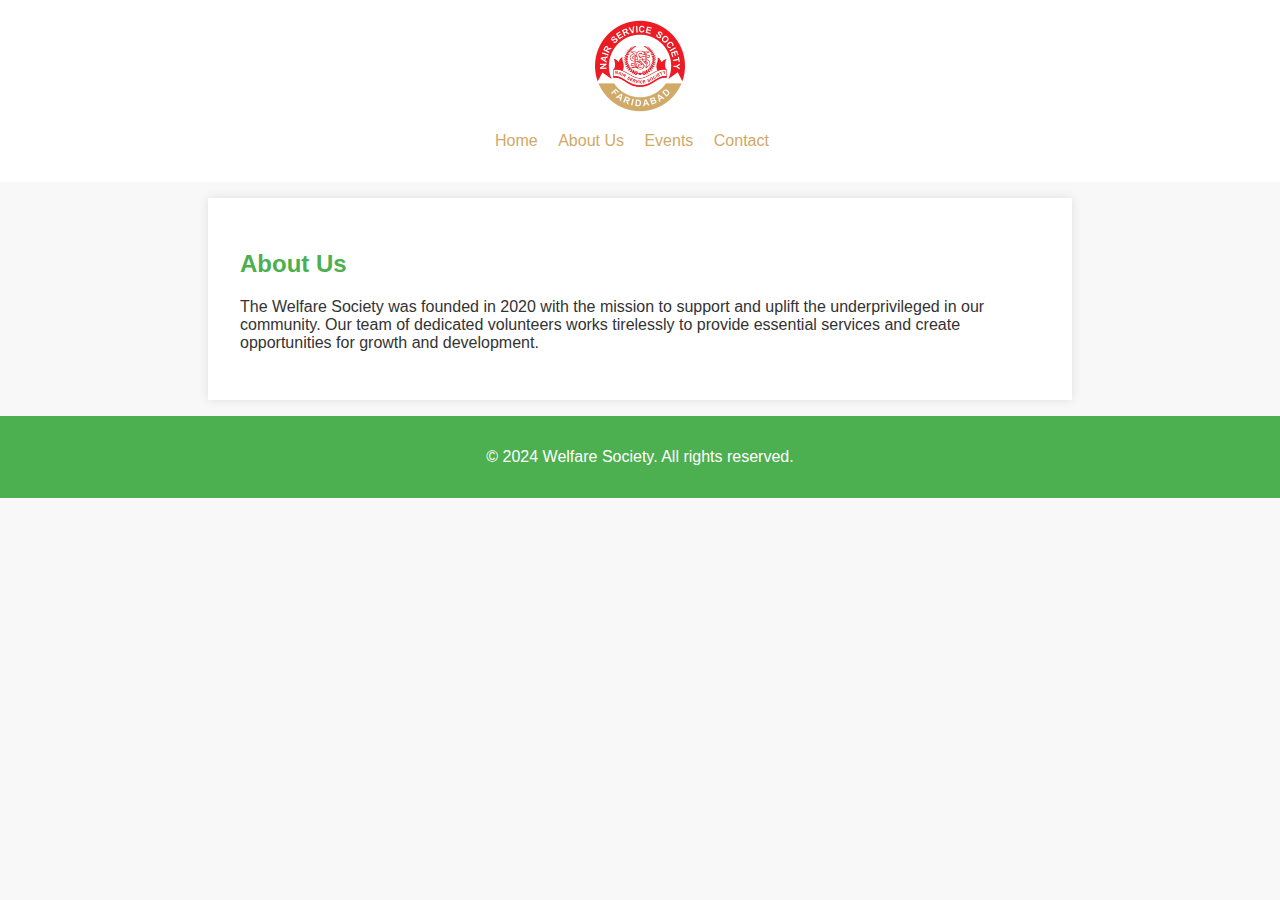
<file: about.html>
<!DOCTYPE html>
<html lang="en">
<head>
    <meta charset="UTF-8">
    <meta name="viewport" content="width=device-width, initial-scale=1.0">
    <title>About Us - Welfare Society</title>
    <link rel="stylesheet" href="styles.css">
</head>
<body>
    <header>
        <img src="images/logo.jpeg" alt="Society Logo" class="logo">
        <nav>
            <ul>
                <li><a href="index.html">Home</a></li>
                <li><a href="about.html">About Us</a></li>
                <li><a href="events.html">Events</a></li>
                <li><a href="contact.html">Contact</a></li>
            </ul>
        </nav>
    </header>
    <main>
        <section class="about">
            <h2>About Us</h2>
            <p>The Welfare Society was founded in 2020 with the mission to support and uplift the underprivileged in our community. Our team of dedicated volunteers works tirelessly to provide essential services and create opportunities for growth and development.</p>
        </section>
    </main>
    <footer>
        <p>&copy; 2024 Welfare Society. All rights reserved.</p>
    </footer>
</body>
</html>
</file>
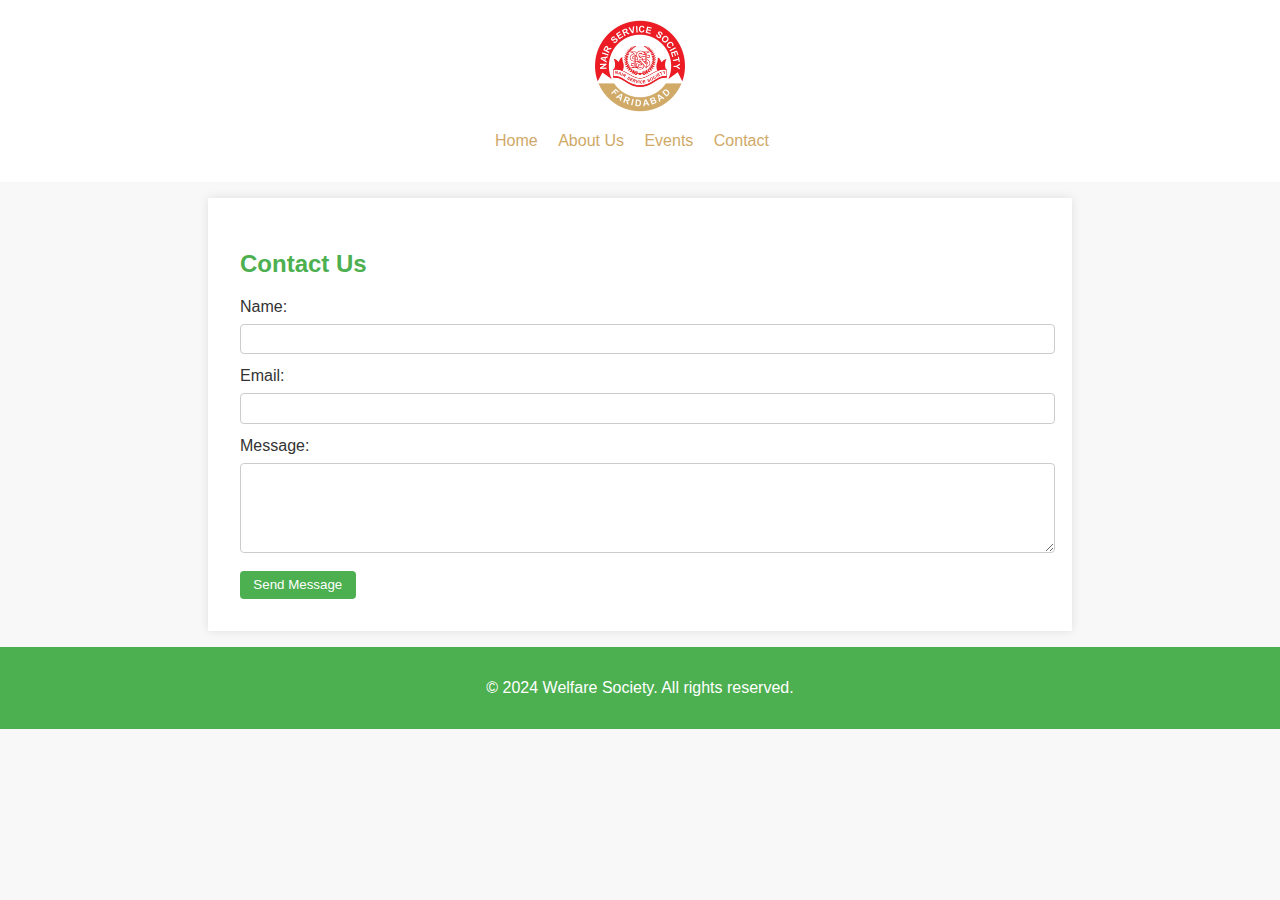
<file: contact.html>
<!DOCTYPE html>
<html lang="en">
<head>
    <meta charset="UTF-8">
    <meta name="viewport" content="width=device-width, initial-scale=1.0">
    <title>Contact Us - Welfare Society</title>
    <link rel="stylesheet" href="styles.css">
</head>
<body>
    <header>
        <img src="images/logo.jpeg" alt="Society Logo" class="logo">
        <nav>
            <ul>
                <li><a href="index.html">Home</a></li>
                <li><a href="about.html">About Us</a></li>
                <li><a href="events.html">Events</a></li>
                <li><a href="contact.html">Contact</a></li>
            </ul>
        </nav>
    </header>
    <main>
        <section class="contact">
            <h2>Contact Us</h2>
            <form action="#" method="post">
                <label for="name">Name:</label>
                <input type="text" id="name" name="name" required>
                
                <label for="email">Email:</label>
                <input type="email" id="email" name="email" required>
                
                <label for="message">Message:</label>
                <textarea id="message" name="message" rows="5" required></textarea>
                
                <button type="submit">Send Message</button>
            </form>
        </section>
    </main>
    <footer>
        <p>&copy; 2024 Welfare Society. All rights reserved.</p>
    </footer>
</body>
</html>
</file>
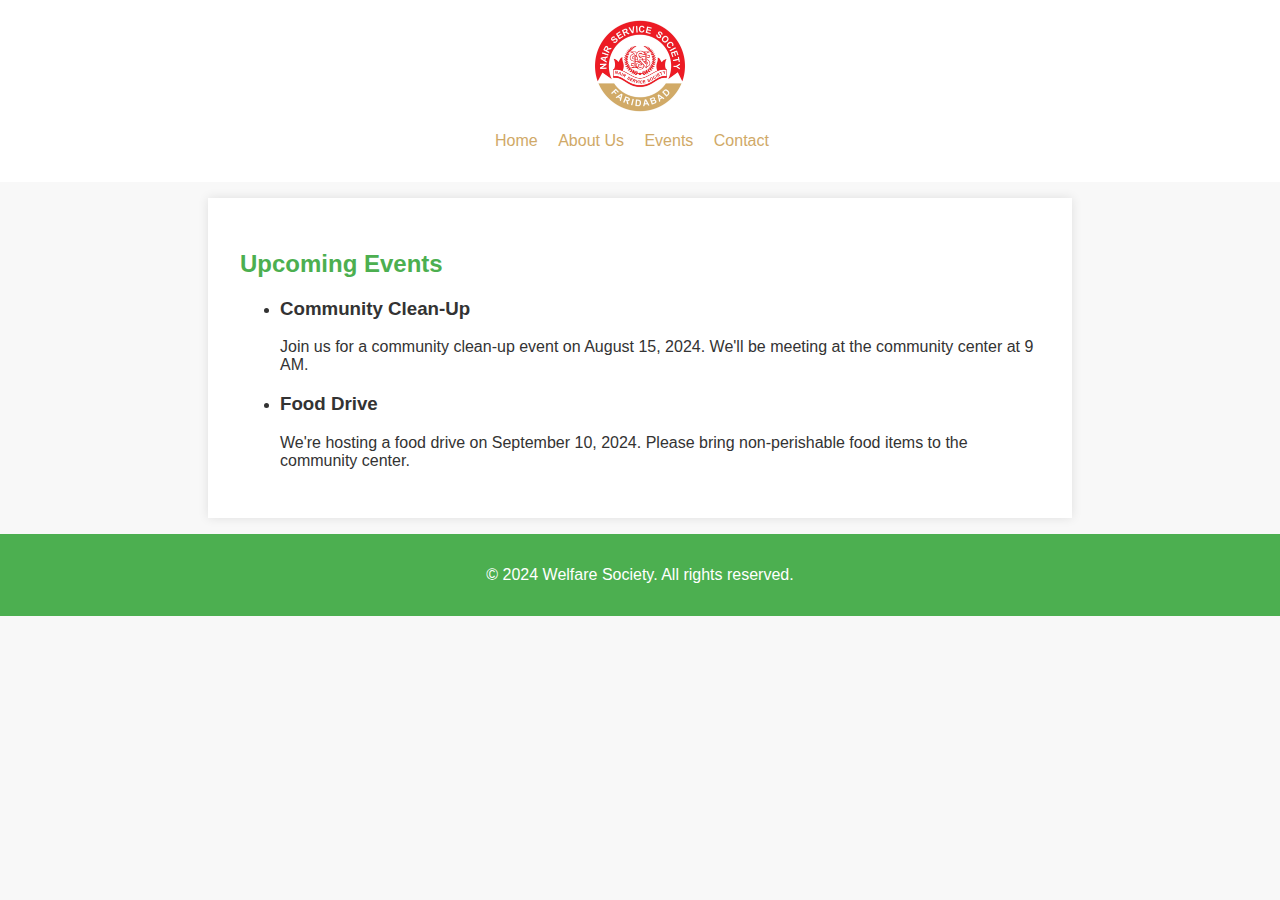
<file: events.html>
<!DOCTYPE html>
<html lang="en">
<head>
    <meta charset="UTF-8">
    <meta name="viewport" content="width=device-width, initial-scale=1.0">
    <title>Events - Welfare Society</title>
    <link rel="stylesheet" href="styles.css">
</head>
<body>
    <header>
        <img src="images/logo.jpeg" alt="Society Logo" class="logo">
        <nav>
            <ul>
                <li><a href="index.html">Home</a></li>
                <li><a href="about.html">About Us</a></li>
                <li><a href="events.html">Events</a></li>
                <li><a href="contact.html">Contact</a></li>
            </ul>
        </nav>
    </header>
    <main>
        <section class="events">
            <h2>Upcoming Events</h2>
            <ul>
                <li>
                    <h3>Community Clean-Up</h3>
                    <p>Join us for a community clean-up event on August 15, 2024. We'll be meeting at the community center at 9 AM.</p>
                </li>
                <li>
                    <h3>Food Drive</h3>
                    <p>We're hosting a food drive on September 10, 2024. Please bring non-perishable food items to the community center.</p>
                </li>
            </ul>
        </section>
    </main>
    <footer>
        <p>&copy; 2024 Welfare Society. All rights reserved.</p>
    </footer>
</body>
</html>
</file>
<file: styles.css>
body {
    font-family: Arial, sans-serif;
    margin: 0;
    padding: 0;
    color: #333;
    background-color: #f8f8f8;
}

header {
    background-color: #FFFFFF;
    color: black;
    padding: 1em 0;
    text-align: center;
}


.container {
    width: 80%;
    margin: 0 auto;
    display: flex;
    align-items: center;
    justify-content: space-between;
}

.logo {
    width: 100px;
    display: block;
    margin: 0 auto;
}

nav ul {
    list-style: none;
    padding: 0;
}

nav ul li {
    display: inline;
    margin-right: 1em;
}

nav ul li a {
    color: #d0a967;
    text-decoration: none;
}

.banner {
    position: relative;
    text-align: center;
    color: #d0a967;
}

.banner img {
    width: 100%;
    height: auto;
}

.banner-text {
    position: absolute;
    top: 50%;
    left: 50%;
    transform: translate(-50%, -50%);
}

.intro, .about, .events, .contact {
    padding: 2em;
    background-color: white;
    margin: 1em auto;
    max-width: 800px;
    box-shadow: 0 0 10px rgba(0, 0, 0, 0.1);
}

h2 {
    color: #4CAF50;
}

footer {
    background-color: #4CAF50;
    color: white;
    text-align: center;
    padding: 1em 0;
}

form label {
    display: block;
    margin-bottom: 0.5em;
}

form input, form textarea {
    width: 100%;
    padding: 0.5em;
    margin-bottom: 1em;
    border: 1px solid #ccc;
    border-radius: 4px;
}

form button {
    background-color: #4CAF50;
    color: white;
    padding: 0.5em 1em;
    border: none;
    border-radius: 4px;
    cursor: pointer;
}

form button:hover {
    background-color: #45a049;
}
</file>
